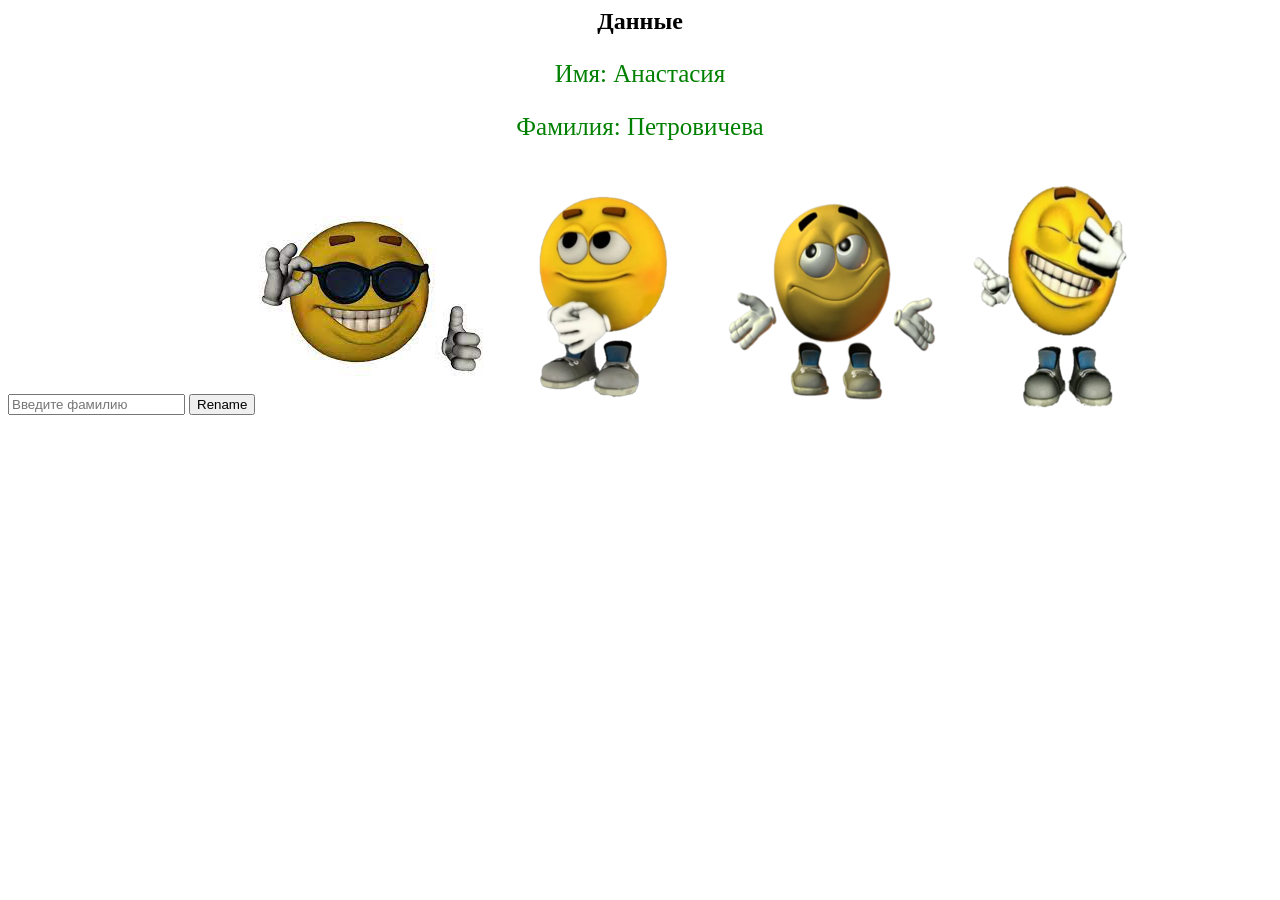
<file: index.html>
<html>
 <head>
 <meta charset="utf-8">
 <title>Лабораторная 3</title>
 <link rel="stylesheet" type="text/css" href="style.css"> 
 </head>
 <form>
 <h2 align = "center"> Данные </h2>
 <p align = "center"> Имя: Анастасия</p>
 <p align = "center" id = "secondname"> Фамилия: Петровичева </p>
 <br>
  <input type = "text" id = "_secondname" placeholder = "Введите фамилию">
  <input type = "button" id = "btn" value = "Rename">
 <img src = "yb.png"> <img src = "yb1.png"> <img src = "yb2.png"> <img src = "yb3.png">
 <script src = "script.js"> </script>
 </form>
 </html>
</file>
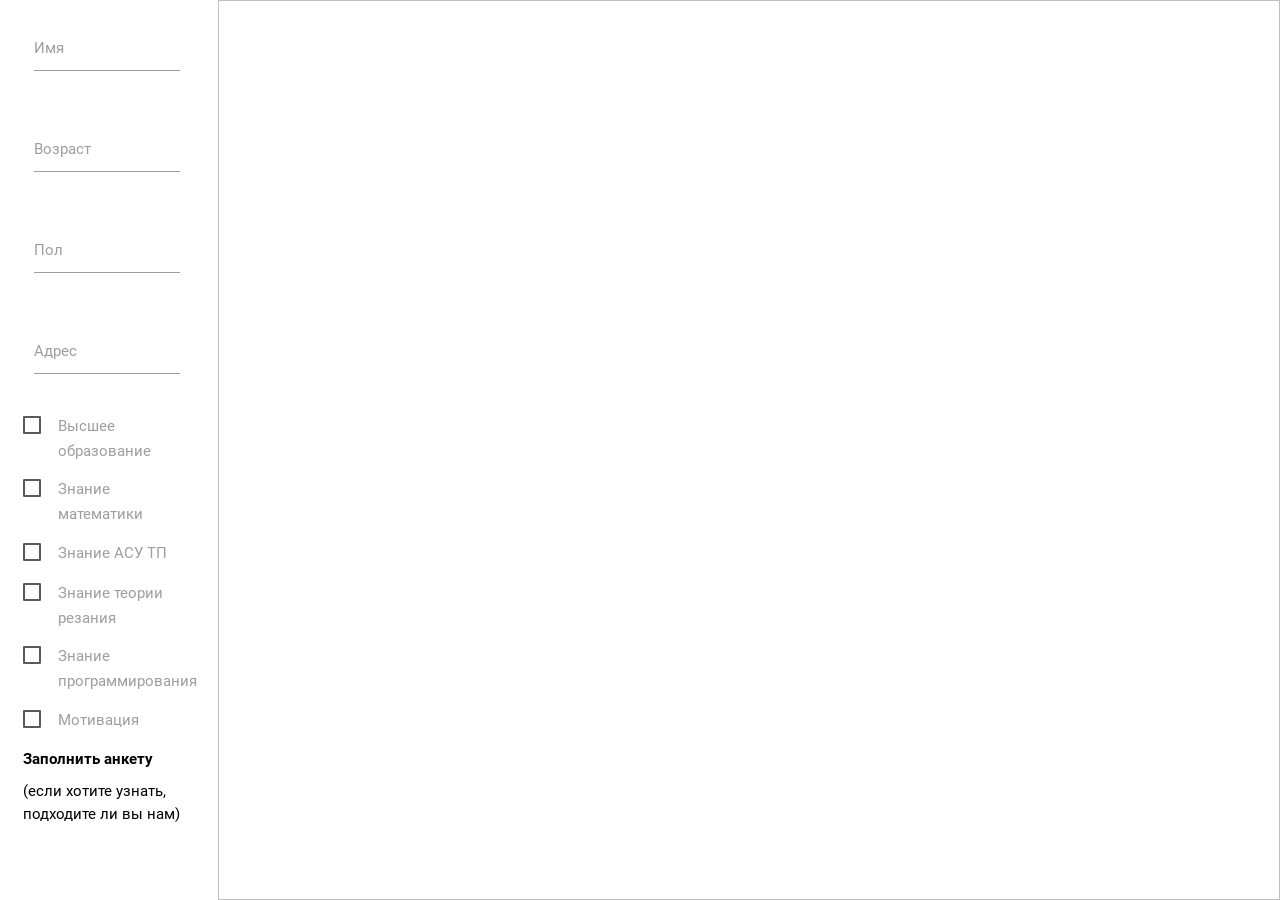
<file: Задание 5/hr.html>
<!DOCTYPE html>
  <html>
    <head>
      <!--Import Google Icon Font-->
      <link href="https://fonts.googleapis.com/icon?family=Material+Icons" rel="stylesheet">
      <!--Import materialize.css-->
      <link type="text/css" rel="stylesheet" href="css/materialize.min.css"  media="screen,projection"/>
	  <link type="text/css" rel="stylesheet" href="css/main.css"  media="screen,projection"/>
	  <meta charset="utf-8">
      <!--Let browser know website is optimized for mobile-->
      <meta name="viewport" content="width=device-width, initial-scale=1.0"/>
    </head>

    <body>
      <!--Import jQuery before materialize.js-->
      <script type="text/javascript" src="https://code.jquery.com/jquery-3.2.1.min.js"></script>
      <script type="text/javascript" src="js/materialize.min.js"></script>
	  
<div class="row">
<div class="col s2">
<div class="row">
    <form class="col s12"> 
      <div class="row">
        <div class="input-field col s12"> 
          <input id="name" type="text" class="validate">
          <label for="name">Имя</label>
        </div>
	  </div>
	  <div class="row">
		<div class="input-field col s12">
          <input id="age" type="text" class="validate">
          <label for="age">Возраст</label>
        </div>
	  </div>
	  <div class="row">
		<div class="input-field col s12">
          <input id="sex" type="text" class="validate">
          <label for="sex">Пол</label>
        </div>
	  </div>
	  <div class="row">
		<div class="input-field col s12">
          <input id="adress" type="text" class="validate">
          <label for="sex">Адрес</label>
        </div>
	</div>
		<p> <input type="checkbox" id="education" onclick="myFunction()"> <label for="education">Высшее образование</label> </p>
	  	<p> <input type="checkbox" id="mathematic"> <label for="mathematic">Знание математики</label> </p>
	  	<p> <input type="checkbox" id="asu" onclick="myFunction()"> <label for="asu">Знание АСУ ТП</label> </p>
	  	<p> <input type="checkbox" id="cutting"> <label for="cutting">Знание теории резания</label> </p>
	  	<p> <input type="checkbox" id="programming"> <label for="programming">Знание программирования</label> </p>
		<p> <input type="checkbox" id="motiv"> <label for="motiv">Мотивация</label> </p>
		<p id="startTest" class="my-button"> <b> Заполнить анкету </b> </p>
		<div id="div1">(если хотите узнать, подходите ли вы нам)</div>
	</form>
 <script type="text/javascript" src="js/main.js"></script>	
</div>
</div>
<div class="col s7">
        <img id="background" style="background-image: url('https://i.ytimg.com/vi/I3NblKbvhvw/maxresdefault.jpg'); background-size: cover; height: 100vh;">
		</div>
</div>
    </body>
  </html>
</file>
<file: style.css>
form {
font-family: Tahoma, serif;
background-color: white;
}
p
{
 font-size: 25px;
 background: # fdd0a6;
 color: green;
}
</file>
<file: Задание 5/css/main.css>
#background{
	position:absolute;
	left: 17%;
	width: 83%;
	height: 100%;
	z-index: -1;
}
.my-button:hover{
	color:green;
}
form{
	margin-top:5%;
	color:black;
}
.stroke {
    font: 1,5em Arial, sans-serif;
    text-shadow: red 1px 1px 0, red -1px -1px 0,
                 red -1px 1px 0, red 1px -1px 0;
}
</file>
